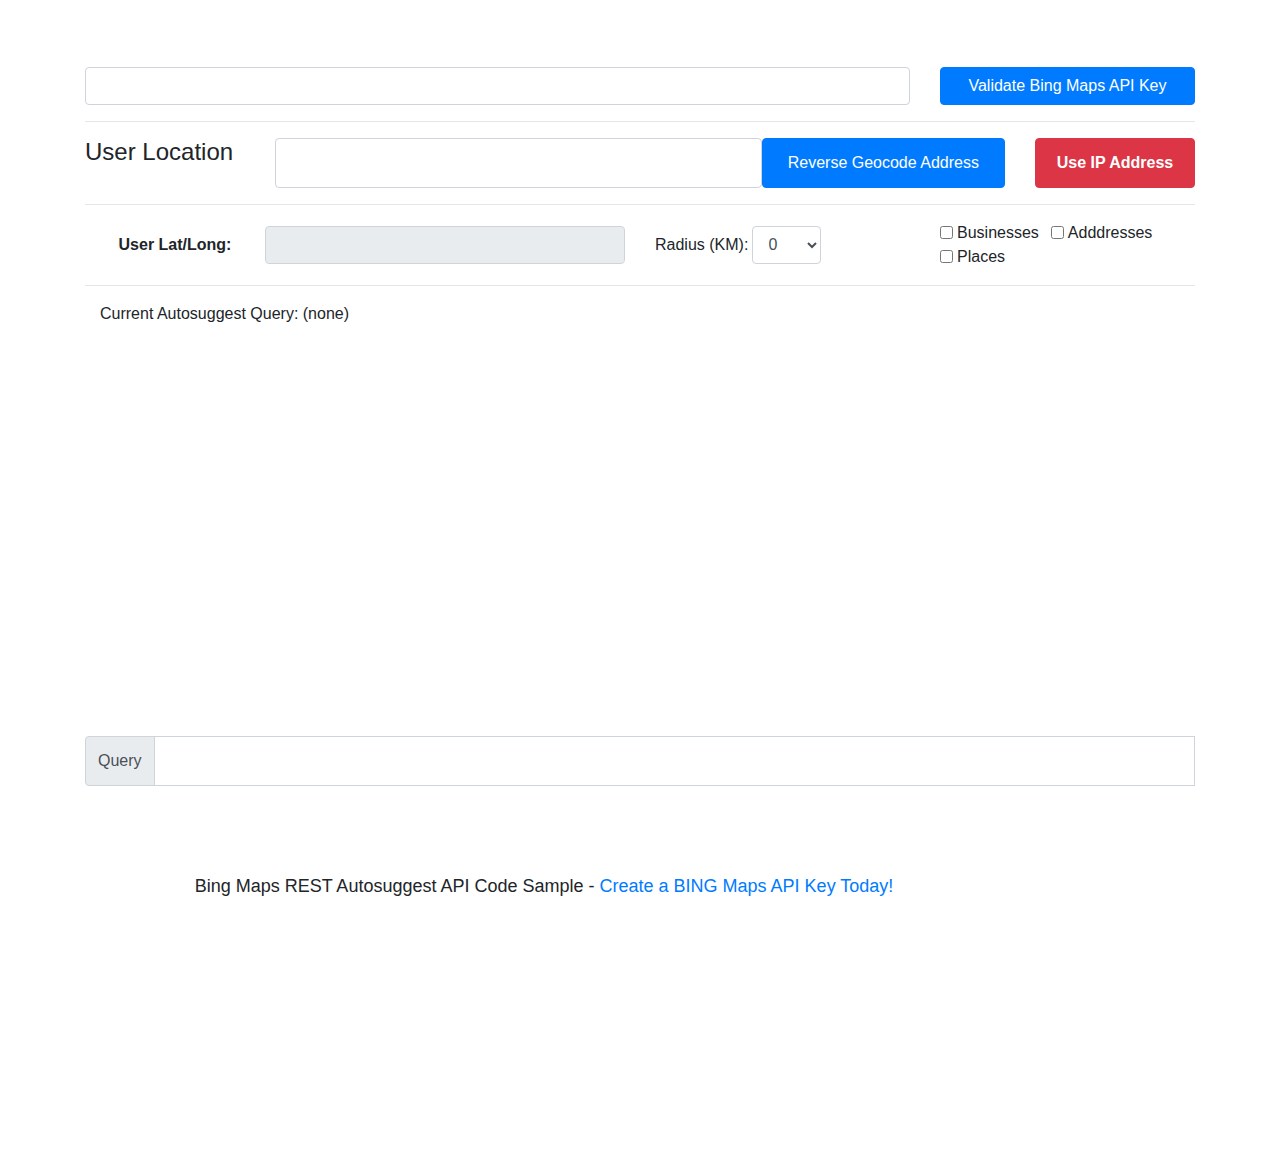
<file: auto-suggest-explorer/index.html>
<!doctype html>
<html lang="en">

<head>
  <meta charset="utf-8" />
  <meta name="viewport" content="width=device-width, initial-scale=1, shrink-to-fit=no">
  <meta name="description" content="Bing Maps Autosuggest Example">
  <meta name="author" content="Chris French">
  <!--
  <meta http-equiv="Content-Security-Policy" content="default-src 'self' data: gap: https://ssl.gstatic.com 'unsafe-eval' 'unsafe-inline' https://*.bing.com https://*.virtualearth.net; style-src 'self' 'unsafe-inline' https://*.bing.com https://*.virtualearth.net; media-src *">
  -->
  <title>Bing Maps Autosuggest Example</title>
  <script>
    var Microsoft;
    function RenderMap()
    {
      console.log("RenderMap Called");

      // Replace this JS code with your own models
      let api_key = sessionStorage.getItem('store-api-input');
      let focus_data = sessionStorage.getItem('focus');
      let user_data = sessionStorage.getItem('user');
      let entities = JSON.parse(sessionStorage.getItem('entity-list'));
      let focus_id = null;

      // Create Map
      if (user_data != null && api_key != "" && typeof Microsoft != 'undefined')
      {
        let user = JSON.parse(user_data);
        let focus = JSON.parse(focus_data);
        let center = new Microsoft.Maps.Location(user.latitude, user.longitude);
        let map = Microsoft.Maps.Map('#map-view', {
          credentials: api_key,
          center: center,
          mapTypeId: Microsoft.Maps.MapTypeId.Roads,
          zoom: 10
        });

        // create user pin
        var user_pin = new Microsoft.Maps.Pushpin(center, {
          title: user.title,
          color: user.color
        });

        map.entities.push(user_pin);
        var locs = [center];

        if (focus != 'null' && focus != null)
        {
          let focus_loc = new Microsoft.Maps.Location(focus.latitude, focus.longitude);
          let focus_pin = new Microsoft.Maps.Pushpin(focus_loc,
            { title: focus.title, subTitle: focus.subTitle, text: focus.index, color: focus.color });
          map.entities.push(focus_pin);
          focus_id = focus.index;
        }

        if (entities != null && entities != 'null')
        {
          for (let i = 0; i < entities.length; i++)
          {
            let entity = entities[i];
            if (entity.index == focus_id) 
            {
              continue;
            }
            else 
            {
              console.log('new entity ' + JSON.stringify(entity));
              let loc = new Microsoft.Maps.Location(entity.latitude, entity.longitude);
              locs.push(loc);
              map.entities.push(
                new Microsoft.Maps.Pushpin(
                  loc,
                  { title: entity.label, text: String(entity.index), color: "rgb(91,192,222)" }));
            }
          }
        }
        if (focus != null) 
        {
          let focus_loc = new Microsoft.Maps.Location(focus.latitude, focus.longitude);
          map.setView({ center: focus_loc, zoom: 10 });
        }
        else 
        {
          map.setView({ bounds: Microsoft.Maps.LocationRect.fromLocations(locs), padding: 80 });
        }

      }
      else
      {
        if (Microsoft != undefined && api_key != null)
        {
          let map = Microsoft.Maps.Map('#map-view', {
            credentials: api_key,
            center: new Microsoft.Maps.Location(47.647721, -122.129971),
            mapTypeId: Microsoft.Maps.MapTypeId.Roads,
            zoom: 10
          });
        }
      }
    }

  </script>
  <script type='text/javascript' src='http://www.bing.com/api/maps/mapcontrol?callback=RenderMap' async defer></script>

  <!-- Bootstrap core CSS -->
  <link rel="stylesheet" href="https://maxcdn.bootstrapcdn.com/bootstrap/4.0.0/css/bootstrap.min.css">
  <link rel="stylesheet" href="autosuggest.css">
</head>

<body>
  <main role="main" class="container">
    <!-- Form for getting API KEY-->
    <div class="col-12" style="width:100%; padding:0;">
      <div class="row">
        <div class="col-9">
          <input type="input" class="form-control" id="api-input">
        </div>
        <div class="col-3 float-right">
          <button id="api-button" class="btn btn-primary" style="width: 100%" ;>Validate Bing Maps API Key</button>
        </div>
      </div>
    </div>
    <hr />
    <div id="get-user">
      <div class="row">
        <div class="col-2">
          <h4>User Location</h4>
        </div>
        <div class="col-8">
          <form class="form-inline">
            <input type="input" class="form-control col-8" id="address-input">
            <button id="reverse-button" class="btn btn-primary col-4">Reverse Geocode Address</button>
          </form>
        </div>
        <div class="col-2">
          <button id="user-loc-button" class="btn btn-danger float-right">Use IP Address</button>
        </div>
      </div>
      <hr />
      <div class="row">
        <div class="col-6 form-inline">
          <label class="col-4" id="lat-long-label" for="address-geocode">User Lat/Long: </label>
          <input type="input" readonly class="form-control col-8" id="address-geocode">
        </div>
        <div class="col form-inline float-right">
          <label for="radius-input"> Radius (KM):&ThinSpace;</label>
          <select class="form-control" id="radius-input"></select>
        </div>
        <div class="col form-inline float-right">
          <div class="form-check form-check-inline">
            <input class="form-check-input" type="checkbox" id="entitybox1" value="Business">
            <label class="form-check-label" for="entitybox1">Businesses</label>
          </div>
          <div class="form-check form-check-inline">
            <input class="form-check-input" type="checkbox" id="entitybox2" value="Address">
            <label class="form-check-label" for="entitybox2">Adddresses</label>
          </div>
          <div class="form-check form-check-inline">
            <input class="form-check-input" type="checkbox" id="entitybox3" value="Place">
            <label class="form-check-label" for="entitybox3">Places</label>
          </div>
        </div>
      </div>
      <hr />
      <div id="autosuggest-container">
        <div class="row col-12">
          <div id="query-form" class="col-6">
            <div>Current Autosuggest Query:
              <span id="query-text"></span>
            </div>
            <div id="card-container" class="col pre-scrollable"></div>
          </div>
          <div id="map-view" class="col-6"></div>
        </div>
        <div id="save-data-link" class="float-right" style="margin-right: 30px;"></div>
        <div id="query-search" class="input-group">
          <div class="input-group-prepend">
            <span class="input-group-text" id="SearchPrepend">Query</span>
          </div>
          <input autocomplete="off" id="partial-query" class="form-control" aria-describedby="SearchPrepend">
          <div id="partial-blocks"></div>
        </div>
      </div>
      <div class="col-12 footer">
        <span>Bing Maps REST Autosuggest API Code Sample -
          <a href="https://www.bingmapsportal.com/">Create a BING Maps API Key Today!</a>
        </span>
      </div>
  </main>
  <script src="autosuggest.js"></script>
</body>

</html>
</file>
<file: auto-suggest-explorer/autosuggest.css>
#autosuggest-container {
    padding: 0px;
    min-height: 800px;
}

.footer {
    position: fixed;
    left: 0;
    bottom: 0;
    width: 85%;
    font-size: 18px;
    text-align: center;
    background: white;
}

#partial-blocks {

    border: '1px solid black';
    border-top: '0px';
    position: 'absolute';
    overflow: 'auto';
    max-height: '300px';
    background: 'white';
}

.input { height: 50px; }

.form-check { float: left; }

#find-user {
    height: 50px;
    width: 100%;
    font-weight: bolder;
}

#lat-long-label {
    font-weight: bolder;
    padding: 2px;
}

#address-input {
    width: 100%;
    height: 50px;
}

#reverse-button {
    height: 50px;
}

#user-loc-button {
    width: 100%;
    height: 50px;
    font-weight: bolder;
}

#query-form {
    width : 100%;
    padding-right: 10px;
    padding-bottom: 10px;
}

#query-search {
    height: 50px;
    padding: 0px;
}

#card-container {
    width: 100%;
    padding: 10px 20px;
    padding-left: 0px;
    height: 100%;
    min-height: 400px;
}

#partial-blocks > div:hover {
    border: 1px solid 'black';
}

#partial-query, #SearchPrepend {
    height: 50px;
}

#partial-blocks > div {
    border: 1px solid 'white';
}

#partial-blocks {
    min-height: 200px;
}

#map-view {
    width : 100%;
    height : auto;
    padding: 0px;
}

.card {
    margin-bottom: 5pt;
    width: auto;
    overflow: hidden;
    display: flex;
    height: auto;

}

.card-header {
    width : 100%;
    height: 30pt;
    padding: 0;
    display: flex;
    background-color : white;
    border-color : white;
}

span.type-index {
    font-size: 14pt;
    height: 100%;
    width: auto;
    padding: 0px;
    margin-left: 5px;
}

span.type-badge {
    font-size: 14pt;
    width: auto;
    height: 30px;
    flex-shrink: inherit;
}

div.type-label {
    font-weight: bolder;
    font-size : 20px;
    line-height: 16px;
    height: 30px;
    width: 100%;
    overflow: hidden;
    flex-shrink: inherit;
}

div.card-body {
    font-size : 16px;
    font-weight: 500;
    align-self: center;
    font-style: italic;
    height: 40px;
    padding: 5px;
    overflow: auto;
}

main {
    padding: 50pt 100pt;
}
</file>
